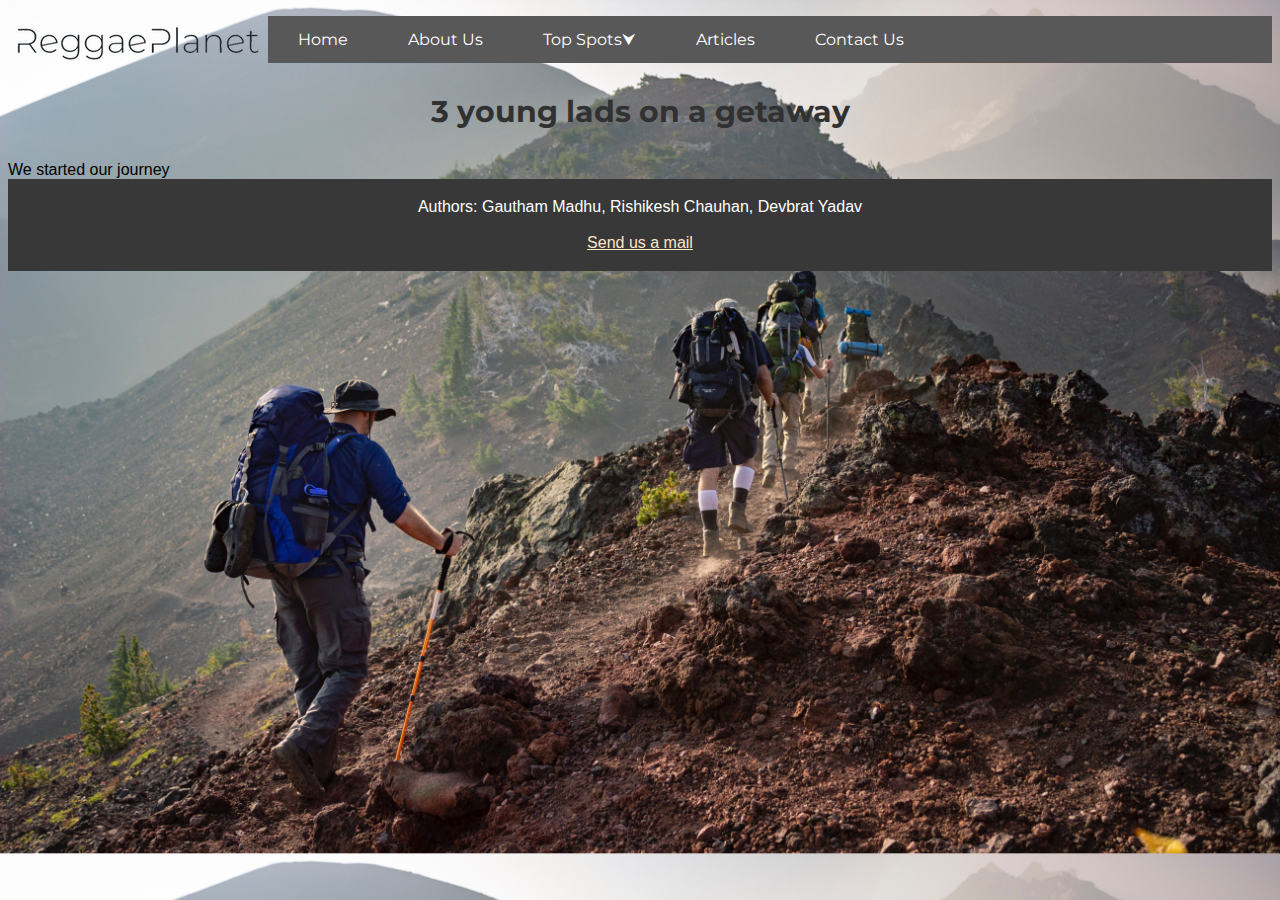
<file: about_us.html>
<!DOCTYPE html>
    <html>
        <title>ReggaePlanet: About</title>
        <link rel = "icon" href = "title_logo.png" type = "image/x-icon">
        <head>
          <link rel="stylesheet" href="css.css">
          <link href='//fonts.googleapis.com/css?family=Montserrat:thin,extra-light,light,100,200,300,400,500,600,700,800' 
          rel='stylesheet'>
          <meta name="viewport" content="width=device-width, initial-scale=1">
        </head>
        
    
    <body class="about">
    
      <p><div><a href="index.html">
      <img src="logo.png" alt="logo" style="width:;height:;float:left"></a>
        
      <div class="navbar">
        
        <a href="index.html">Home</a>
        <a href="about_us.html">About Us</a>
        <div class="dropdown">
          <button class="dropbtn">Top Spots⮟
            <i class="fa fa-caret-down"></i>
          </button>
          <div class="dropdown-content">
            <a href="https://www.japan.travel/en/destinations/tohoku/">Tohoku-Japan</a>
            <a href="https://wbtourism.gov.in/destination/district/darjeeling">Darjeeling-India(WB)</a>
            <a href="https://bali.com/">Bali-Indonesia</a>
          </div>
        </div> 
        <a href="https://www.thetravelmagazine.net/articles/">Articles</a>
        <a href="contact.html">Contact Us</a>
      </div>
      
    <div class="big_head">
      <p>3 young lads on a getaway</p>
    </div>
    <div>
      We started our journey
    </div>
    
      <footer>
        <p>Authors: Gautham Madhu, Rishikesh Chauhan, Devbrat Yadav<br><br>
        <a href="mailto:gautham.madhu@lpu.in" style="color:bisque">Send us a mail</a></p>
      </footer>
        </body>
    </html>
</file>
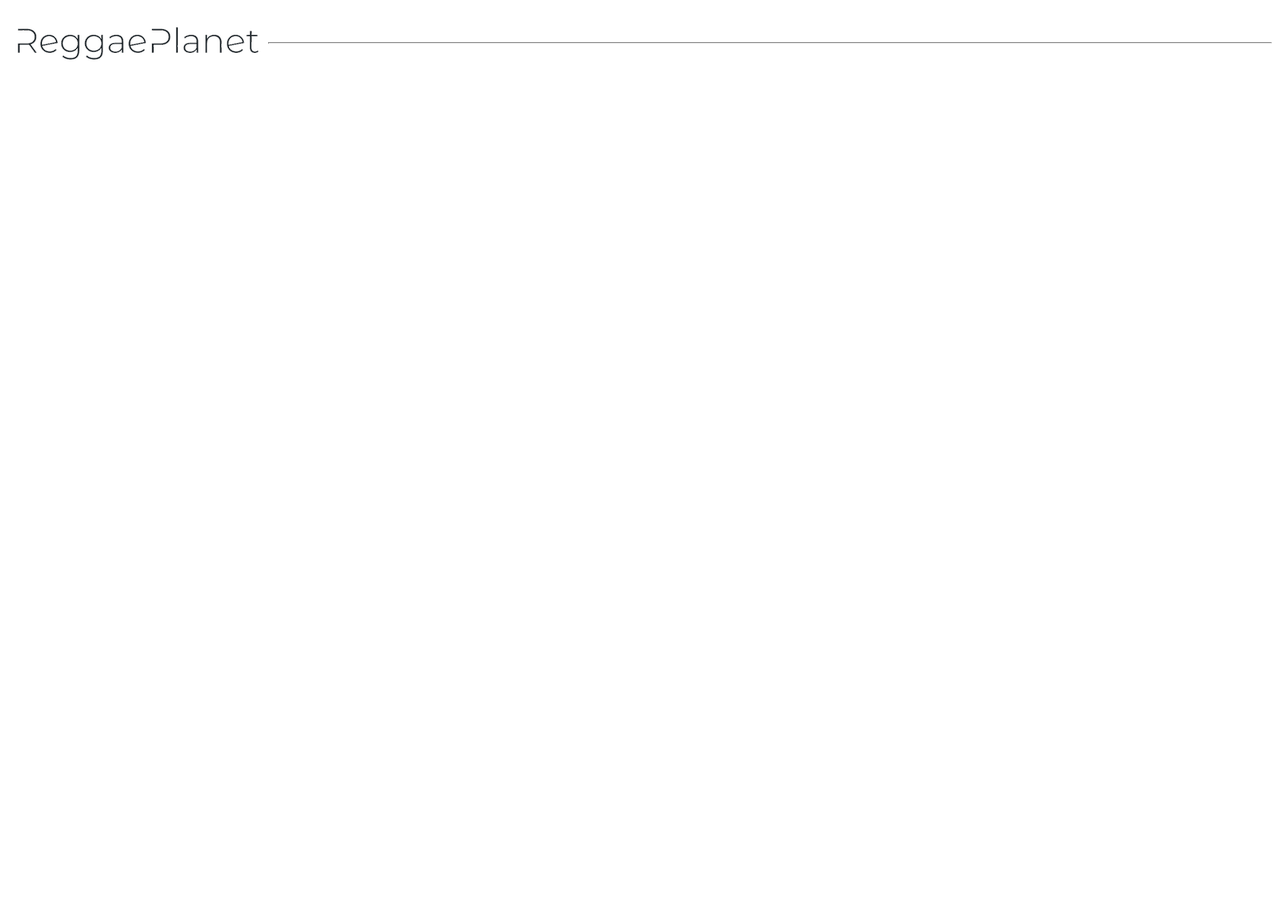
<file: alt ind.html>
<!DOCTYPE html>
<html>
    <title>ReggaePlanet: Travel Blogs</title>
    <link rel = "icon" href = "title logo.png" type = "image/x-icon">
    <head>
<meta name="viewport" content="width=device-width, initial-scale=1">
<style>
    
        #spin{border: 1px solid black;border-radius: 50px;
        border-collapse: collapse;
    font-size: 120%;border-color: rgb(58, 42, 0);
    width: 15cm;padding: 1px; border-style:hidden;
    border-spacing: 30px;}
    a:link,:visited{text-decoration:none;color:rgb(66, 66, 66);
        font-family: 'Gill Sans', 'Gill Sans MT', Calibri, 'Trebuchet MS', sans-serif;
    }
    a:hover{color:rgb(255, 230, 0)}

    .dropbtn {text-decoration:none;color:rgb(66, 66, 66);
        font-family:'Gill Sans', 'Gill Sans MT', Calibri, 'Trebuchet MS', sans-serif;
  font-size: 120%;
  ;
  border: none;
}

.dropdown {
  position: relative;
  display: inline-block;
}

.dropdown-content {
  display: none;
  position: absolute;
  background-color: #f1f1f1;
  min-width: 160px;
  box-shadow: 0px 8px 16px 0px rgba(0,0,0,0.2);
  z-index:1;
}

.dropdown-content a {
  color: black;
  padding: 12px 16px;
  text-decoration: none;
  display:block;font-size: 80%;
}

.dropdown-content a:hover {background-color: #ddd;}
.dropdown:hover .dropdown-content {display: block;}
.dropdown:hover .dropbtn {background-color:rgb(255, 230, 0);}

</style>
    </head>
    

    <body>
        <p><div><a href="index.html">
            <img src="logo.png" alt="logo" style="width:;height:;float:left">
        </a></div></p>
<br><div><hr></div>
<!--<table id="spin">
    <tr>
        
        <th id="spin"><a href="index.html">Home</a></th>
        <th id="spin"><a href="about_us.html">About Us</a></th>
        <th id="spin"><form action="/action_page.php">
            <input list="Places" placeholder="Destinations">
            <datalist id="Places">
              <option value="Dubai">
              <option value="Taj Mahal">
              <option value="Paris">
              
            </datalist>
          </form>

          </th>
        <th id="spin">

            <div class="dropdown">
                <button class="dropbtn">Top Places</button>
                <div class="dropdown-content">
                  <a href="https://www.japan.travel/en/destinations/tohoku/">Tohoku-Japan</a>
                  <a href="#">Dubai</a>
                  <a href="#">India</a>
                </div>
              </div>
        </th>
        <th id="spin"><a href="contact.html">Contact Us</a></th>
        


    </tr>
</table>
<table BORDER="0" CELLPADDING="2" WIDTH="50%">
    <tr>
        <td>
        </td>
    </tr>
</table>-->


    </body>
    
</html>
</file>
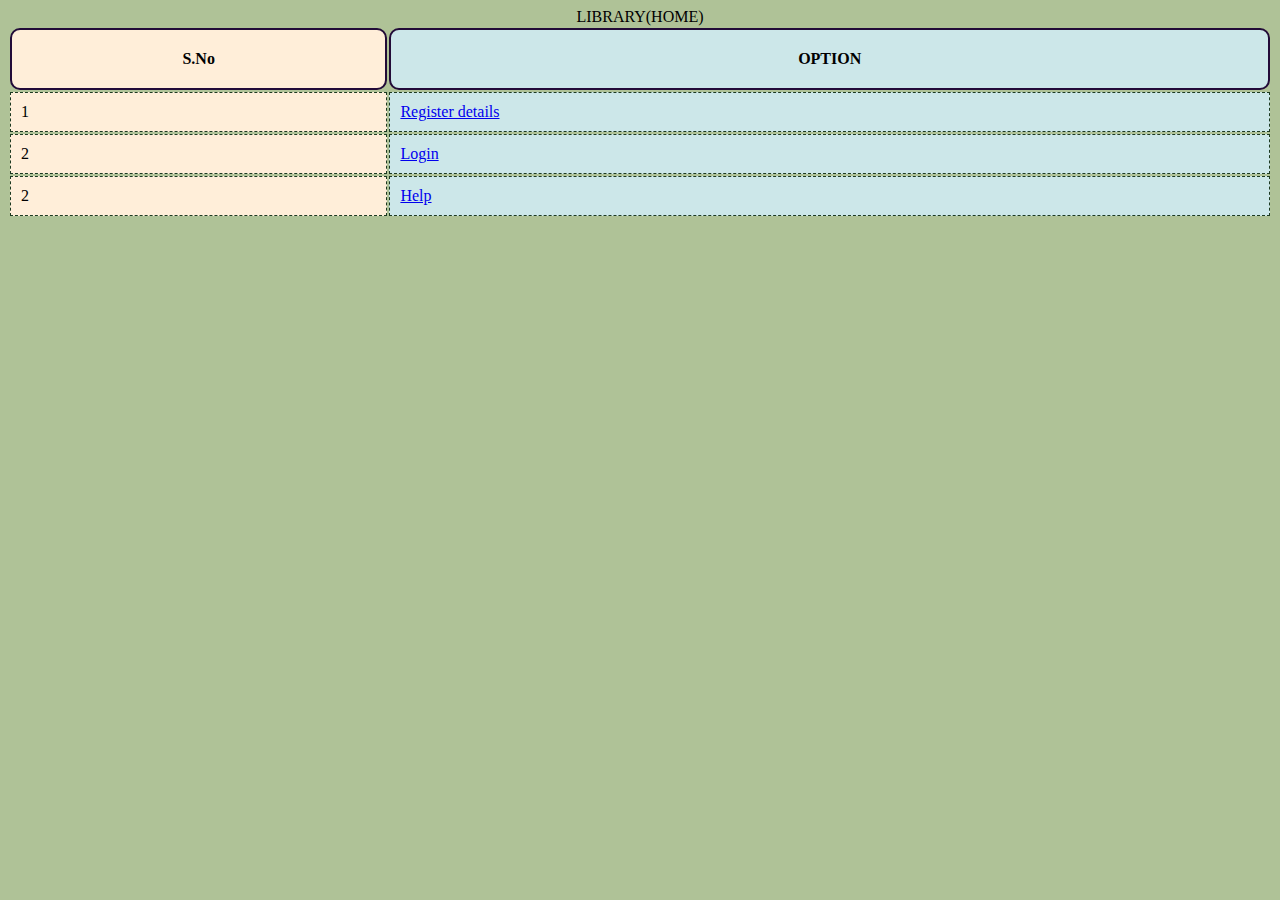
<file: main table.html>
<!DOCTYPE html>
<html>
<head>
    <style>
body{background-color: rgb(175, 194, 151);}

ul.a{color: rgb(0, 0, 0);}
ol.b{color: aquamarine;list-style: square;}
ol.c{color: rgb(224, 224, 224);list-style: lower-greek;}
th{border: 2px solid black;border-radius: 10px;border-collapse: collapse;
    font-size: 100%;border-color: rgb(34, 11, 56);
    width: 12cm;padding: 20px;
border-spacing: 30px;}
td:nth-child(odd),th:nth-child(odd){
    background-color: rgb(255, 238, 217);}
td:nth-child(even),th:nth-child(even){background-color: rgb(204, 231, 233);}
td{border:1px solid black;border-style: dashed;
        border-color: rgb(28, 58, 33);padding: 10px;}
    </style>
</head>
<body>
    <table><caption>LIBRARY(HOME)</caption>
        <tr>
        <th>S.No</th>
        <th style="width:70%">OPTION</th>
        
        </tr>
        <tr>
            <td>1</td>
            <td><a href="\FORM.html" >Register details</a></td>
            
        </tr>
        <tr>
            <td>2</td>
            <td><a href="/login.html" >Login</a></td>
           
        </tr>
        <tr><td>2</td><td><a href="https://www.youtube.com/watch?v=dQw4w9WgXcQ" target="_blank">Help</a></td></tr>
        </table>
</file>
<file: css.css>
body {
    font-family: Arial, Helvetica, sans-serif; 
    background-color: rgb(221, 226, 255);
  }
  
.contactonly{
  background-image:url(bg/contact.jpg);
  background-size: cover;
  background-position-x: center;
  background-attachment:local;
  background-repeat: no-repeat;
}

.about{
  background-image: url(bg/about.jpg);
  background-size: cover;
  background-position-x: center;
  background-clip: border-box;
}

#home{
  background-image: url(bg/main.jpg);
  background-size: cover;
}
.navbar {
    overflow: hidden;
    background-color: rgb(88, 88, 88);
  }
  
.navbar a {
    float: left;
    font-size: 16px;
    font-family: montserrat;
    color: white;
    text-align: center;
    padding: 14px 30px;
    text-decoration: none;
  }
  
.dropdown {
    float: left;
    overflow: hidden;
    font-family: montserrat;
  }
  
.dropdown .dropbtn {
    font-size: 16px;  
    border: none;
    outline: none;
    color: white;
    padding: 14px 30px;
    background-color: inherit;
    font-family: inherit;
    margin: 0;
  }
  
.navbar a:hover, .dropdown:hover .dropbtn {
    background-color: rgb(129, 23, 23);
    
  }
  
.dropdown-content {
    display: none;
    position: absolute;
    background-color: #f9f9f9;
    min-width: 160px;
    box-shadow: 0px 8px 16px 0px rgba(0,0,0,0.2);
    z-index: 1;
  }
  
.dropdown-content a {
    float: none;
    color: black;
    padding: 12px 16px;
    text-decoration: none;
    display: block;
    text-align: left;
  }
  
.dropdown-content a:hover {
    background-color: #ddd;
  }
  
.dropdown:hover .dropdown-content {
    display: block;
  }

footer {
    text-align: center;
    padding: 3px;
    background-color: rgb(56, 56, 56);
    color: white;
    font-family:'Lucida Sans', 'Lucida Sans Regular', 'Lucida Grande', 'Lucida Sans Unicode', Geneva, Verdana, sans-serif;
  }

.big_head{
    font-family: montserrat;
    color: rgb(49, 49, 49);
    text-align: center;
    font-size: 190%;
    font-weight: bold;
    
}

.mid-head{
  font-family:montserrat;
  font-size: 120%;
}

.content-basic{
    font-family: 'Lucida Sans', 'Lucida Sans Regular', 'Lucida Grande', 'Lucida Sans Unicode', Geneva, Verdana, sans-serif;
    font-size: 100%;
    color: rgb(0, 0, 0);
    text-align: center;
}

.content-basic a{
  font-family: 'Lucida Sans', 'Lucida Sans Regular', 'Lucida Grande', 'Lucida Sans Unicode', Geneva, Verdana, sans-serif;
  font-size: 100%;
  text-decoration: none;
  color:rgb(0, 0, 0);
}

div.transbox {
  
  background-color: rgba(156, 156, 156, 0.2);
  width: 400px;
  height: max-content;
  backdrop-filter: blur(5px);
  padding: 5px;
  border: 0px solid black;
  border-radius:15px;
  
}

div.transbox p {
  margin: 5%;
  font-weight: bold;
  
  
}

div.homebox{
  background-color: rgba(63, 63, 63, 0.1);
  width: 440px;
  height: max-content;
  padding: px;
  border: 0px solid black;
  border-radius:10px;
  display: inline-block;
  overflow:visible;
  backdrop-filter: blur(4px);
}

div.homebox p{
  margin: 5%;
}

img.filt{
  filter: brightness(80%);
  border-radius: 7px;
}

a.rem{
  text-decoration: none;
}
</file>
